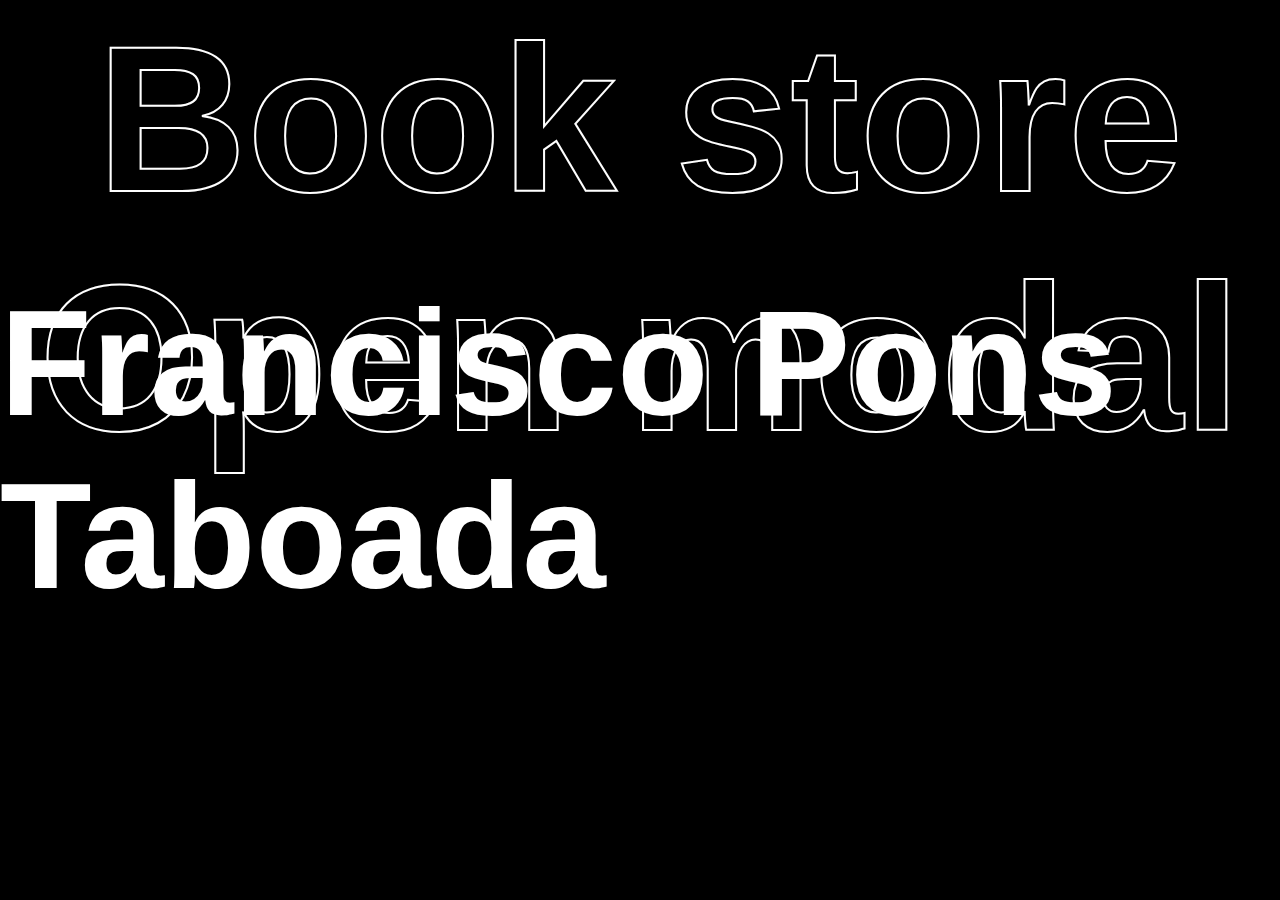
<file: index.html>
<!DOCTYPE html>
<html>

<head>
    <link rel="stylesheet" href="css/indexorg.css">
</head>
<div class="container">
    <h1 class="xisco">Francisco Pons Taboada</h1>
    <div class="links">
        <a href="oldweb/index.html">
            <h1 class="link">Book store</h1>
        </a>
        <a href="#" id="myBtn">
            <h1 class="link">Open modal</h1>
            <div id="myModal" class="modal">

                <div class="modal-content">
                    <p>Test!</p>
                </div>

            </div>
        </a>
    </div>

</div>

<script src="js/index.js"></script>
</html>
</file>
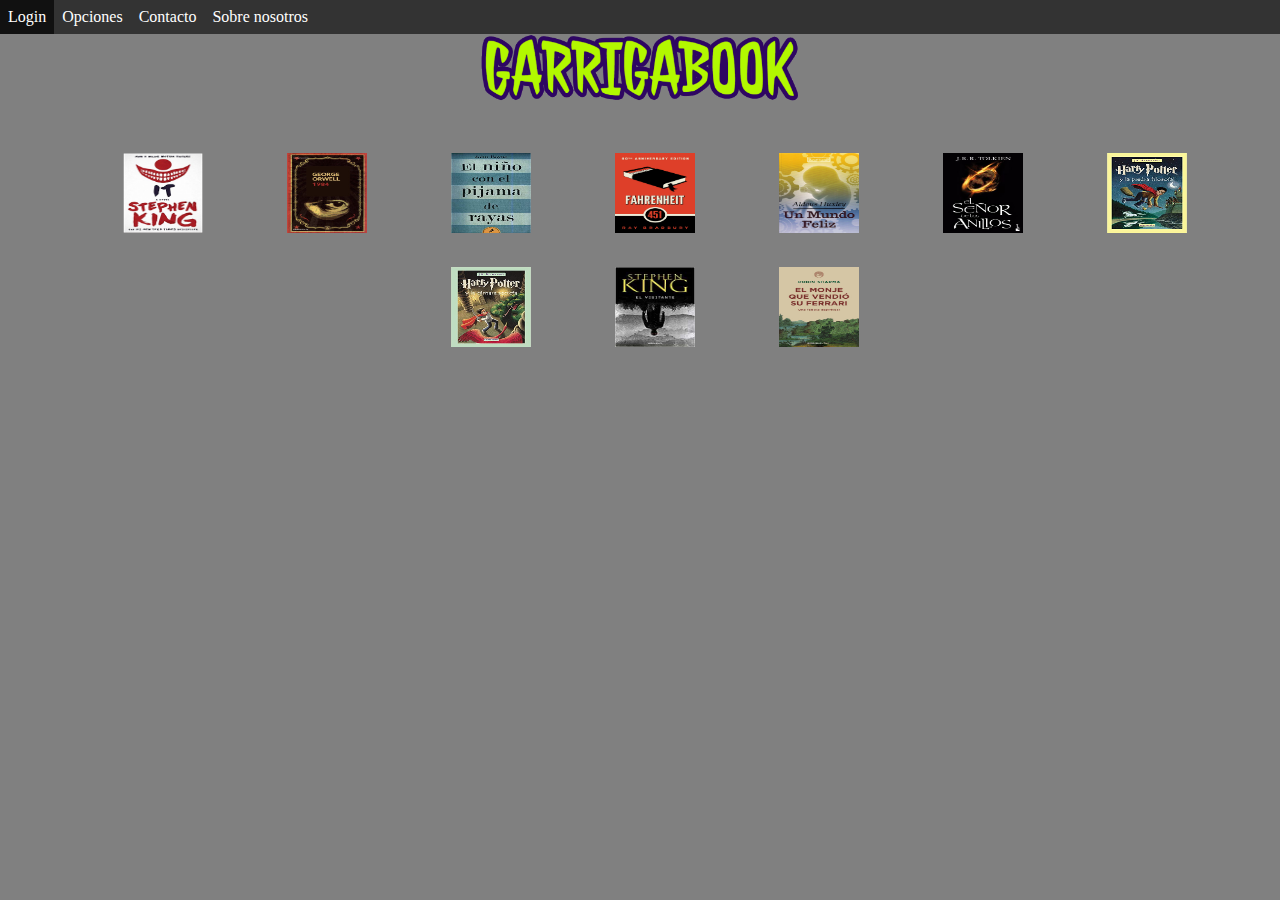
<file: oldweb/index.html>
<!DOCTYPE html>
<html>

<head>
    <title>Proyecto</title>
    <link rel="stylesheet" type="text/css" href="index.css">
    <meta name="viewport" content="width=device-width, initial-scale=1.0">
    <meta charset="utf-8" />
</head>

<body>
    <nav class="menu">
        <ul>
            <li><a href="#">Login</a></li>
            <li>
                <div class="dropdown">
                    <a onclick="myFunction()" class="dropbtn">Opciones</a>
                    <div id="myDropdown" class="dropdown-content">
                        <a href="añadir.html">Añadir pelicula</a>
                        <a href="borrar.html">Borrar pelicula</a>
                        <a href="modificar.html">Modificar pelicula</a>
                    </div>
                </div>

            </li>
            <li><a href="#">Contacto</a></li>
            <li><a href="#">Sobre nosotros</a></li>
        </ul>
    </nav>
    <div class="garriga"><img class="garriga" id="garriga" src="img/garrigabook.png"></div>

    <div class="container">
        <div class="libro">
            <div class="libroimg">
                <a href="#it" class="imagen"><img class="img" id="myBtn" src="img/it.jpg"></a>
            </div>


            <div id="myModal" class="modal">


                <div class="modal-content">
                    <div class="modal-header">

                        <h2>IT</h2>
                    </div>
                    <div class="modal-body">
                        <p>
                            ¿Quién o qué mutila y mata a los niños de un pequeño pueblo norteamericano? ¿Por qué llega cíclicamente el horror a Derry en forma de un payaso siniestro que va sembrando la destrucción a su paso?
                            Esto es lo que se proponen averiguar los protagonistas de esta novela.
                        </p>
                    </div>
                </div>

            </div>

        </div>
        <div class="libro">
            <div class="libroimg">
                <a href="#1984" class="imagen"><img class="img" id="myBtn2" src="img/1984.jpg"></a>
            </div>


            <div id="myModal2" class="modal">


                <div class="modal-content">
                    <div class="modal-header">

                        <h2>1984</h2>
                    </div>
                    <div class="modal-body">
                        <p>
                            Inquietante interpretación futurista basada en la crítica a los totalitarismos y a la opresión del poder, situada en 1984 en una sociedad inglesa dominada por un sistema de "colectivismo burocrático".
                        </p>
                    </div>
                </div>

            </div>

        </div>
        <div class="libro">
            <div class="libroimg">
                <a href="#pijama" class="imagen"><img class="img" id="myBtn3" src="img/pijamarayas.jpg"></a>
            </div>


            <div id="myModal3" class="modal">


                <div class="modal-content">
                    <div class="modal-header">

                        <h2>El niño con el pijama de rayas</h2>
                    </div>
                    <div class="modal-body">
                        <p>
                            La acción se narra desde la inocente óptica de Bruno, hijo de un oficial de la Schutzstaffel que se muda junto a su familia a un lugar llamado "Auschwitz"
                            (en la versión original en inglés Out-With), que es el campo de exterminio de Auschwitz.
                            Bruno traba amistad con un niño judío llamado Shmuel que vive al otro lado de una reja y que, como otras personas en ese lugar, viste un "pijama de rayas".
                        </p>
                    </div>
                </div>

            </div>

        </div>

        <div class="libro">
            <div class="libroimg">
                <a href="#fahrenheit" class="imagen"><img class="img" id="myBtn4" src="img/fahrenheit.jpg"></a>
            </div>


            <div id="myModal4" class="modal">


                <div class="modal-content">
                    <div class="modal-header">

                        <h2>Fahrenheit 451</h2>
                    </div>
                    <div class="modal-body">
                        <p>
                            Fahrenheit 451: la temperatura a la que el papel se enciende y arde.

                            Guy Montag es un bombero y el trabajo de un bombero es quemar libros, que están prohibidos porque son causa de discordia y sufrimiento.
                            El Sabueso Mecánico del Departamento de Incendios, armado con una letal inyección hipodérmica, escoltado por helicópteros, está preparado para rastrear a los disidentes que aún conservan y leen libros.
                            Como 1984, de George Orwell, como Un mundo feliz, de Aldous Huxley, Fahrenheit 451 describe una civilización occidental esclavizada por los medios, los tranquilizantes y el conformismo.
                        </p>
                    </div>
                </div>

            </div>

        </div>
        <div class="libro">
            <div class="libroimg">
                <a href="#mundofeliz" class="imagen"><img class="img" id="myBtn5" src="img/mundofeliz.png"></a>
            </div>


            <div id="myModal5" class="modal">


                <div class="modal-content">
                    <div class="modal-header">

                        <h2>Un mundo feliz</h2>
                    </div>
                    <div class="modal-body">
                        <p>
                            Una distopía que anticipa el desarrollo en tecnología reproductiva, cultivos humanos e hipnopedia, manejo de las emociones por medio de drogas (soma) que, combinadas, cambian radicalmente la sociedad. El mundo aquí descrito podría ser una utopía, aunque irónica y ambigua: la humanidad es ordenada en castas donde cada uno sabe y acepta su lugar en el engranaje social, saludable, avanzada tecnológicamente y libre sexualmente. La guerra y la pobreza han sido erradicadas, y todos son permanentemente felices. Sin embargo, la paradoja es que todas estas cosas se han alcanzado tras eliminar muchas otras: la familia, la diversidad cultural, el arte, el avance de la ciencia, la literatura, la religión, la filosofía y el amor.
                        </p>
                    </div>
                </div>

            </div>

        </div>

        <div class="libro">
            <div class="libroimg">
                <a href="#anillos" class="imagen"><img class="img" id="myBtn6" src="img/anillos.jpg"></a>
            </div>


            <div id="myModal6" class="modal">


                <div class="modal-content">
                    <div class="modal-header">

                        <h2>El señor de los anillos</h2>
                    </div>
                    <div class="modal-body">
                        <p>
                            Los Anillos de Poder fueron forjados en antiguos tiempos por los herreros Elfos, y Sauron, el Señor Oscuro, forjó el Anillo Único. Pero en una ocasión se lo quitaron, y aunque lo buscó por toda la Tierra Media nunca pudo encontrarlo. Al cabo de muchos años fue a caer casualmente en manos del hobbit Bilbo Bolsón. Sauron llegó a reunir todos los Grandes Anillos, pero continuaba buscando el Anillo Único que completaría el dominio de Mordor. Bilbo desapareció durante la celebración de su centesimodecimoprimer cumpleaños, y dejó a Frodo a cargo del Anillo, y con una peligrosa misión por delante: atravesar la Tierra Media, internarse en las sombras del País Oscuro y destruir el Anillo arrojándolo en las Grietas del Destino.


                        </p>
                    </div>
                </div>

            </div>

        </div>
        <div class="libro">
            <div class="libroimg">
                <a href="#potter" class="imagen"><img class="img" id="myBtn7" src="img/potter.jpg"></a>
            </div>


            <div id="myModal7" class="modal">


                <div class="modal-content">
                    <div class="modal-header">

                        <h2>Harry Potter y la piedra filosofal</h2>
                    </div>
                    <div class="modal-body">
                        <p>
                            Harry Potter se ha quedado huérfano y vive en casa de sus abominables tíos y del insoportable primo Dudley. Se siente muy triste y solo, hasta que un buen día recibe una carta que cambiará su vida para siempre. En ella le comunican que ha sido aceptado como alumno en el colegio interno Hogwarts de magia y hechicería.

                            A partir de ese momento, la suerte de Harry da un vuelco espectacular. En esa escuela tan especial aprenderá encantamientos, trucos fabulosos y tácticas de defensa contra las malas artes. Se convertirá en el campeón escolar de quidditch, especie de fútbol aéreo que se juega montado sobre escobas, y hará un puñado de buenos amigos... aunque también algunos temibles enemigos. Pero, sobre todo, conocerá los secretos que le permitirán cumplir con su destino. Pues, aunque no lo parezca a primera vista, Harry no es un chico común y corriente. ¡Es un verdadero mago!


                        </p>
                    </div>
                </div>

            </div>

        </div>
        <div class="libro">
            <div class="libroimg">
                <a href="#potter2" class="imagen"><img class="img" id="myBtn8" src="img/potter2.jpg"></a>
            </div>


            <div id="myModal8" class="modal">


                <div class="modal-content">
                    <div class="modal-header">

                        <h2>Harry Potter y la camara secreta</h2>
                    </div>
                    <div class="modal-body">
                        <p>
                            Mientras Harry espera impaciente en casa de sus insoportables tíos el inicio del segundo curso del Colegio Hogwarts de Magia y Hechicería, un elfo aparece en su habitación y le advierte de que una amenaza mortal se cierne sobre la escuela.

                            Harry no se lo piensa dos veces y, acompañado de Ron, se dirige a Hogwarts en un coche volador. Pero, ¿puede un aprendiz de mago defender la escuela de los malvados que pretenden destruirla?

                            Sin saber que alguien ha abierto la Cámara de los Secretos, dejando escapar una serie de monstruos peligrosos, Harry y sus amigos Ron y Hermione tendrán que enfrentarse con arañas gigantes, serpientes encantadas, fantasmas enfurecidos y, sobre todo, con la mismísima reencarnación de su más temible adversario.

                        </p>
                    </div>
                </div>

            </div>

        </div>
        <div class="libro">
            <div class="libroimg">
                <a href="#visitante" class="imagen"><img class="img" id="myBtn9" src="img/visitante.jpg"></a>
            </div>


            <div id="myModal9" class="modal">


                <div class="modal-content">
                    <div class="modal-header">

                        <h2>El visitante</h2>
                    </div>
                    <div class="modal-body">
                        <p>
                            Un niño de once años ha sido brutalmente asesinado. Todas las pruebas apuntan a uno de los ciudadanos más queridos de Flint City: Terry Maitland, entrenador en la liga infantil, profesor de literatura, marido ejemplar y padre de dos niñas.

                            El detective Ralph Anderson ordena su detención. Maitland tiene una coartada firme que demuestra que estuvo en otra ciudad cuando se cometió el crimen, pero las pruebas de ADN encontradas en el lugar de los hechos confirman que es culpable. Ante la justicia y la opinión pública Terry Maitland es un asesino y el caso está resuelto.

                            Pero el detective Anderson no está satisfecho. Maitland parece un buen tipo, un ciudadano ejemplar, ¿acaso tiene dos caras? Y ¿cómo es posible que estuviera en dos sitios a la vez?

                            La respuesta, como no podría ser de otra forma saliendo de la pluma de Stephen King, te hará desear no haber preguntado.

                        </p>
                    </div>
                </div>

            </div>

        </div>

        <div class="libro">
            <div class="libroimg">
                <a href="#monje" class="imagen"><img class="img" id="myBtn10" src="img/monje.jpg"></a>
            </div>


            <div id="myModal10" class="modal">


                <div class="modal-content">
                    <div class="modal-header">

                        <h2>El monje que vendio su ferrari: Una fabula espiritual</h2>
                    </div>
                    <div class="modal-body">
                        <p>
                           El monje que vendió su Ferrari es la sugerente y emotiva historia de Julian Mantle, un super abogado cuya vida estresante, desequilibrada y obsesionada con el dinero acaba provocándole un infarto. Ese desastre provoca en Julian una crisis espiritual que le lleva a enfrentarse a las grandes cuestiones de la vida. Esperando descubrir los secretos de la felicidad y el esclarecimiento, emprende un extraordinario viaje por el Himalaya para conocer una antiquísima cultura de hombres sabios. Y allí descubre un modo de vida más gozoso, así como un método que le permite liberar todo su potencial y vivir con pasión, determinación y paz. Escrito a modo de fábula, este libro contiene una serie de sencillas y eficaces lecciones para mejorar nuestra manera de vivir. Vigorosa fusión de la sabiduría espiritual de Oriente con los principios del éxito occidentales, muestra paso a paso cómo vivir con más coraje, alegría, equilibrio y satisfacción. «Una cautivadora historia que enseña y deleita al mismo tiempo.» Paolo Coelho

                        </p>
                    </div>
                </div>

            </div>

        </div>
    </div>

    <script src=index.js></script>
</body>

</html>
</file>
<file: css/indexorg.css>
html {
    box-sizing: border-box;
}


body {
    background-color: black;
    margin: 0;
    animation: pageLoad 3s ease both;
}

h1 {
    margin: 0;
}

a {
    text-decoration: none;
    color: inherit;
    margin: 0;
    padding: 0;
}

.container {
    height: 100vh;
    width: auto;
    display: flex;
    justify-content: center;
    align-items: center;
    flex-direction: column;
}

.xisco {
    font-family: 'Work Sans', sans-serif;
    font-size: 150px;
    color: white;
    margin: 0;
    animation: fadeOut 3s ease both;
    position: absolute;

}

.links {
    text-align: center;
    height: 140vh;
}

.link {
    font-family: 'Work Sans', sans-serif;
    font-size: 13em;
    -webkit-text-stroke: 2px white;
    margin: 0;
    height: auto;
    color: black;
}

.link:hover {
    background-image: linear-gradient(to left, green,red);
    -webkit-background-clip: text;
    -webkit-text-fill-color: transparent;
    cursor: pointer;
}

.link {
    animation: fadeInHome 1s ease both;
    animation-delay: 2.5s;
}

@keyframes pageLoad {
    0% {
        opacity: 0;
    }

    100% {
        opacity: 1;
    }
}

@keyframes fadeOut {
    0% {
        opacity: 1;
    }

    75% {
        opacity: 1;
    }

    90% {
        transform: scale(1);
    }

    100% {
        transform: scale(0);
        display: none;
    }
}

@keyframes fadeInHome {
    0% {
        opacity: 0;
        display: none;
        transform: scale(0)
    }

    40% {
        opacity: 0;
        transform: translate(0, 200%);
    }

    100% {
        opacity: 1;
        transform: translate(0, 0);
    }
}


/** 
POPUP**/

.modal {
  display: none;
  position: fixed; 
  z-index: 1; 
  padding-top: 100px; 
  left: 0;
  top: 0;
  width: 100%; 
  height: 100%;
  overflow: auto; 
  background-color: rgb(0,0,0); 
  background-color: rgba(0,0,0,0.4); 
}
.modal-content {
  background-color: #fefefe;
  margin: auto;
  padding: 20px;
  border: 1px solid #888;
  width: 80%;
}


.close {
  color: #aaaaaa;
  float: right;
  font-size: 28px;
  font-weight: bold;
}

.close:hover,
.close:focus {
  color: #000;
  text-decoration: none;
  cursor: pointer;
}
</file>
<file: oldweb/index.css>
*,
*::before,
*::after {
    margin: 0;
    padding: 0;
    box-sizing: border-box;
}


body {
    background-color: gray;
}

.container {
    justify-content: center;
    align-items: center;
    display: flex;
    flex-flow: row wrap;
    margin: auto;
    width: 100%;
    height: 100%;
}

.libro {
    margin: 2em;
    width: 100px;
    display: flex;
    flex-flow: column wrap;
    justify-content: center;
    align-items: center;
}

.libroimg {
    width: 50px;
    height: 50px;
}

.img {
    width: 80px;
    height: 80px;
}

.titulo {
    border: 1px solid;
    transition: 0.2s ease;
}


.popup {
    display: flex;
    flex-direction: column;
    flex-wrap: wrap;
    position: absolute;
    top: 0;
    left: 0;
    right: 0;
    bottom: 0;
    margin: auto;
    height: 20em;
    width: 20em;

}

.popup:target {
    display: block;
}

h1 {
    text-align: center;
}

ul {
    list-style-type: none;
    margin: 0;
    padding: 0;
    overflow: hidden;
    background-color: #333;
}

li {
    float: left;
}

li a {
    display: block;
    color: white;
    text-align: center;
    padding: 8px 8px;
    text-decoration: none;
}

li a:hover {
    background-color: #111;
}

.garriga {
    width: 100%;
    display: block;
    margin-left: auto;
    margin-right: auto;
}

.dropbtn {
    background-color: #333;
    color: white;
    border: none;
    cursor: pointer;
}

.dropbtn:hover {
    background-color: #111;
}

.dropdown {
    position: relative;
    display: inline-block;
}

.dropdown-content {
    display: none;
    background-color: #333;
    min-width: 160px;
    overflow: auto;
    box-shadow: 0px 8px 16px 0px rgba(0, 0, 0, 0.2);
    z-index: 1;
}

.dropdown-content a {
    color: white;
    padding: 12px 16px;
    text-decoration: none;
    display: block;
}

.dropdown a:hover {
    background-color: #111;
}

.show {
    display: block;
}



.modal {
    display: none;

    position: fixed;

    z-index: 1;

    padding-top: 100px;

    left: 0;
    top: 0;
    width: 100%;

    height: 100%;

    overflow: auto;

    background-color: rgb(0, 0, 0);

    background-color: rgba(0, 0, 0, 0.4);

}


.modal-content {
    position: relative;
    background-color: lightgray;
    margin: auto;
    padding: 0;
    border: 1px solid #888;
    width: 80%;
    box-shadow: 0 4px 8px 0 rgba(0, 0, 0, 0.2), 0 6px 20px 0 rgba(0, 0, 0, 0.19);
    -webkit-animation-name: animatetop;
    -webkit-animation-duration: 0.4s;
    animation-name: animatetop;
    animation-duration: 0.4s
}


@-webkit-keyframes animatetop {
    from {
        top: -300px;
        opacity: 0
    }

    to {
        top: 0;
        opacity: 1
    }
}

@keyframes animatetop {
    from {
        top: -300px;
        opacity: 0
    }

    to {
        top: 0;
        opacity: 1
    }
}


.modal-header {
    padding: 2px 16px;
    background-color: tomato;
    color: black;
}

.modal-body {
    padding: 2px 16px;
}


input[type=text],
select,
textarea {
    width: 100%;
    padding: 12px;
    border: 1px solid #ccc;
    border-radius: 4px;
    resize: vertical;
}

label {
    padding: 12px 12px 12px 0;
    display: inline-block;
    color: white;
}

input[type=submit] {
    background-color: blue;
    color: white;
    padding: 12px 20px;
    border: none;
    border-radius: 4px;
    cursor: pointer;
    float: right;
}

input[type=submit]:hover {
    background-color: darkblue;
}

.container {
    border-radius: 5px;
    padding: 20px;
}

.col-25 {
    float: left;
    width: 25%;
    margin-top: 6px;
}

.col-75 {
    float: left;
    width: 75%;
    margin-top: 6px;
}


.row:after {
    content: "";
    display: table;
    clear: both;
}

.col-25,
.col-75,
input[type=submit] {
    width: 100%;
    margin-top: 6px;
}



@media only screen and (min-width: 768px) {
    .garriga {
        width: 70%;
        display: block;
        margin-left: auto;
        margin-right: auto;
    }
}

@media only screen and (min-width: 1200px) {
    .garriga {
        width: 50%;
        display: block;
        margin-left: auto;
        margin-right: auto;
    }
}
</file>
